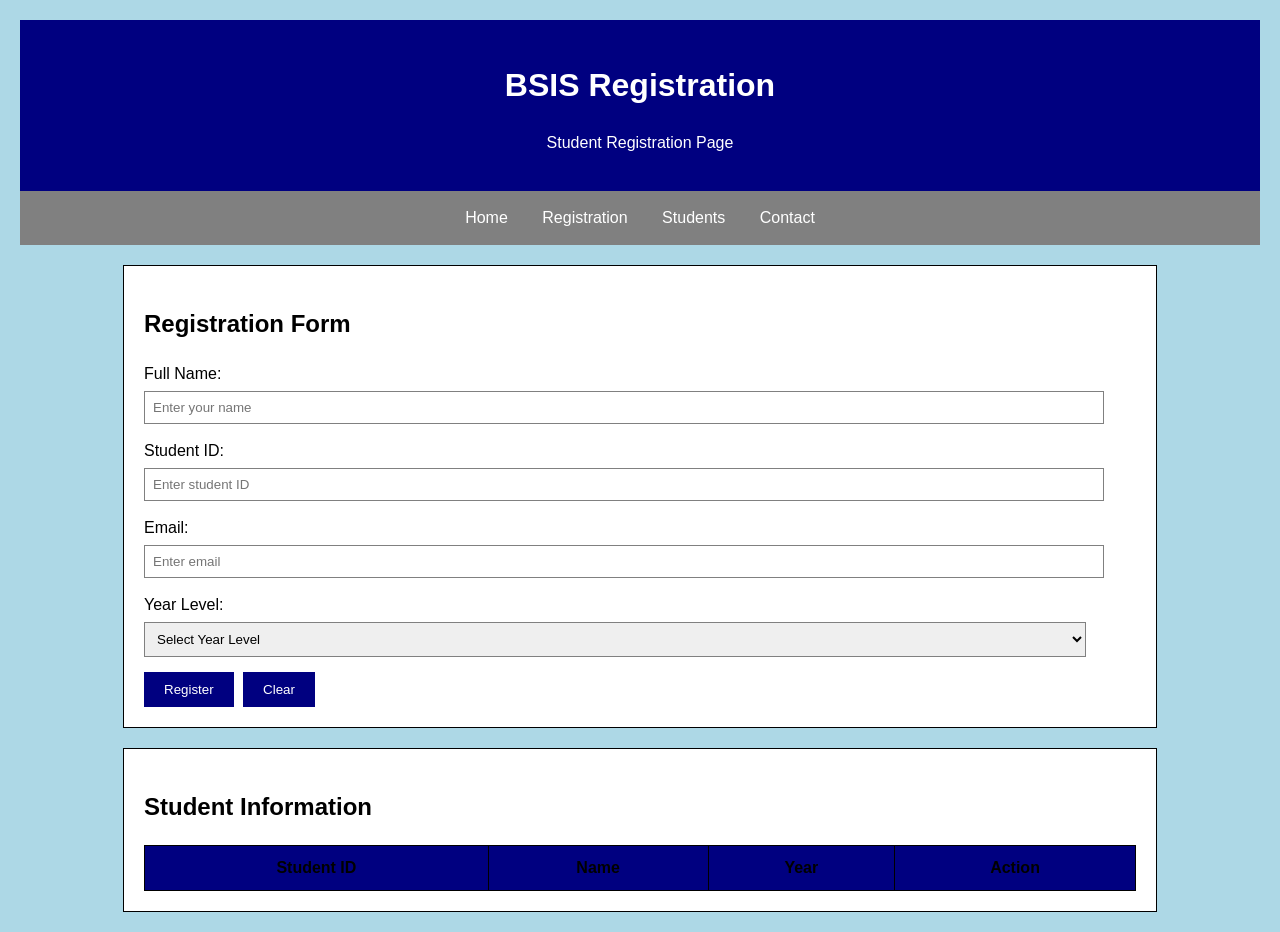
<file: index.html>
<!DOCTYPE html>
<html>
<head>
    <title>BSIS Registration</title>
    <link rel="stylesheet" href="styles.css">
</head>

<body>

    <header>
        <h1>BSIS Registration</h1>
        <p>Student Registration Page</p>
    </header>

    <nav>
        <a href="#">Home</a>
        <a href="#">Registration</a>
        <a href="#">Students</a>
        <a href="#">Contact</a>
    </nav>

    <div class="card">
        <h2>Registration Form</h2>

        <form id="registrationForm">

            <div class="form-group">
                <label>Full Name:</label>
                <input type="text" id="fullName"
                    placeholder="Enter your name" required>
            </div>

            <div class="form-group">
                <label>Student ID:</label>
                <input type="text" id="studentID"
                    placeholder="Enter student ID" required>
            </div>

            <div class="form-group">
                <label>Email:</label>
                <input type="email" id="email"
                    placeholder="Enter email" required>
            </div>

            <div class="form-group">
                <label>Year Level:</label>
                <select id="yearLevel" required>
                    <option value="">Select Year Level</option>
                    <option>1st Year</option>
                    <option>2nd Year</option>
                    <option>3rd Year</option>
                    <option>4th Year</option>
                </select>
            </div>

            <button type="submit">Register</button>
            <button type="reset">Clear</button>

        </form>
    </div>

    <div class="card">
        <h2>Student Information</h2>

        <table id="studentTable">
            <tr>
                <th>Student ID</th>
                <th>Name</th>
                <th>Year</th>
                <th>Action</th>
            </tr>
        </table>
    </div>

    <script src="script.js"></script>

</body>
</html>
</file>
<file: styles.css>
body {
    background-color: lightblue;
    font-family: Arial, sans-serif;
    margin: 20px;
    line-height: 1.5;
}

header {
    background-color: navy;
    color: white;
    text-align: center;
    padding: 20px;
}

nav {
    background-color: gray;
    padding: 15px;
    text-align: center;
}

nav a {
    color: white;
    text-decoration: none;
    margin: 15px;
}

.card {
    background-color: white;
    width: 80%;
    margin: 20px auto;
    padding: 20px;
    border: 1px solid black;
}

.form-group {
    margin-bottom: 15px;
}

input, select {
    display: block;
    width: 95%;
    padding: 8px;
    margin-top: 5px;
    border: 1px solid gray;
}

button {
    background-color: navy;
    color: white;
    padding: 10px 20px;
    border: none;
    margin-right: 5px;
}

table {
    width: 100%;
    border-collapse: collapse;
}

th {
    background-color: navy;
}

th, td {
    border: 1px solid black;
    padding: 10px;
    text-align: center;
}

.remove-btn {
    background-color: #dc3545;
    color: white;
    border: none;
    padding: 8px 14px;
    border-radius: 5px;
    cursor: pointer;
}

.remove-btn:hover {
    background-color: #b02a37;
}
</file>
